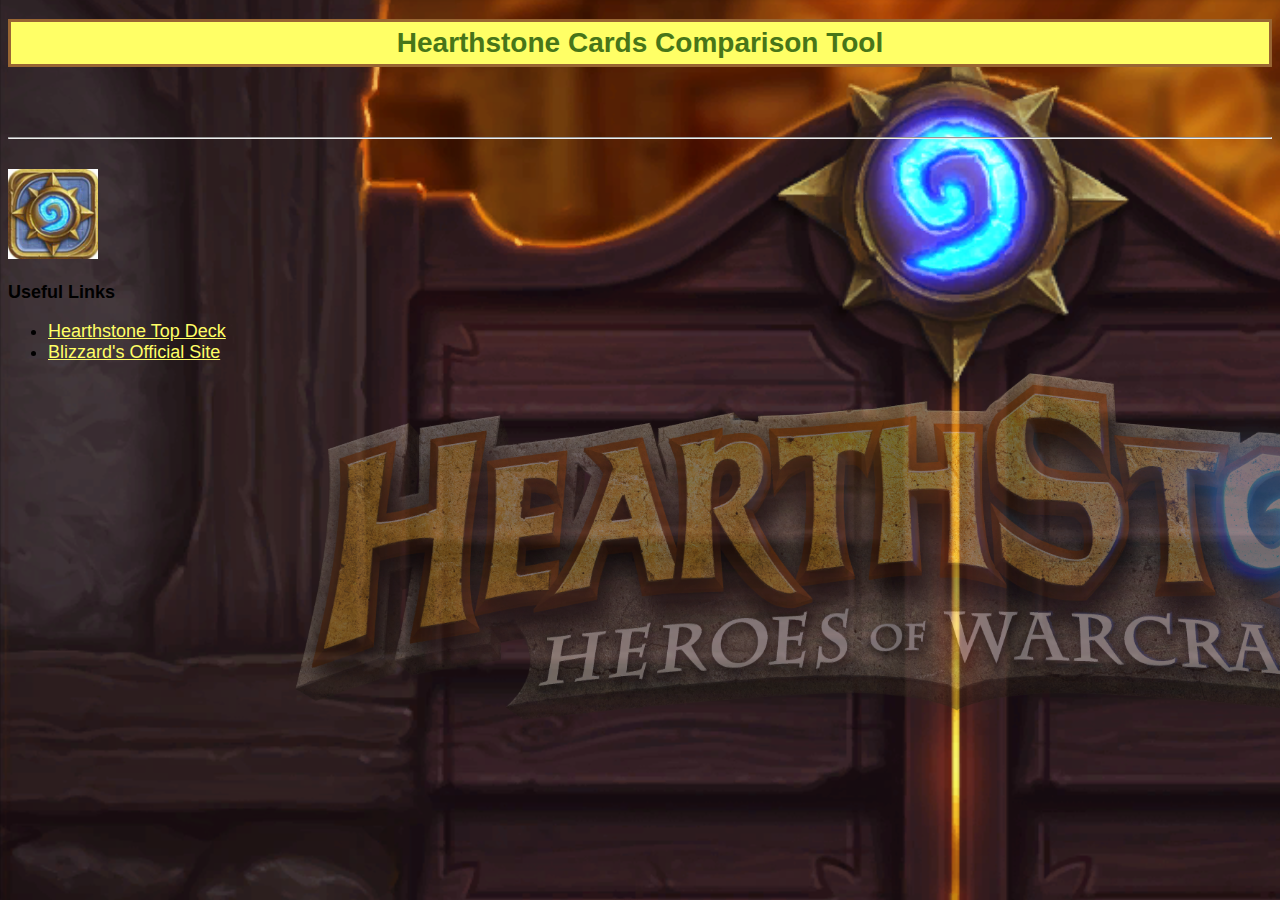
<file: index.html>
<!DOCTYPE html>
<html>
<head>
	<title>Hearthstone Cards  |  Comparison Tool</title>
	<link rel="stylesheet" href="style.css">
	<meta charset="UTF-8">
	<script src="http://ajax.googleapis.com/ajax/libs/jquery/1.8.3/jquery.min.js"></script>
</head>
<body>
	<h1>Hearthstone Cards Comparison Tool</h1>
	<br>
	<script>
		function populateTable() {
			$.ajax({
				url: 'card_data/AllSets.json',
				dataType: 'json',
				success: function( data ) {
					console.log("it worked");
				},
				error: function() {
					console.log("it didn't worked");
				}
			});
		}
		
		$( document ).ready( function() {
			populateTable();
		});
	
	</script>
	
	<br>
	<hr>
	<br>
	<img src="images/icon.jpg" width="90" height="90" alt="Hearthstone!!!"><br>
	<h3>Useful Links</h3>
		<ul> 
			<li><a href= "http://hearthstonetopdeck.com">Hearthstone Top Deck</a>
			<li><a href= "http://us.battle.net/hearthstone/en/">Blizzard's Official Site</a>
		</ul>
</body>
</html>
</file>
<file: style.css>
* {
	font-family : arial, helvetica, sans-serif;
	font-size : 18px;
}


p {
	color : white;
}

a {
	color : #FFFF66;
}
	
body {
	background : url(images/background.png);
}

h1 {
	color : #477519;
    background-color: #FFFF66;
	text-align : center;
	font-size : 28px;
	padding : 5px;
	border-style: solid;
    border-width: 3px;
    border-color: #996633;
}
</file>
